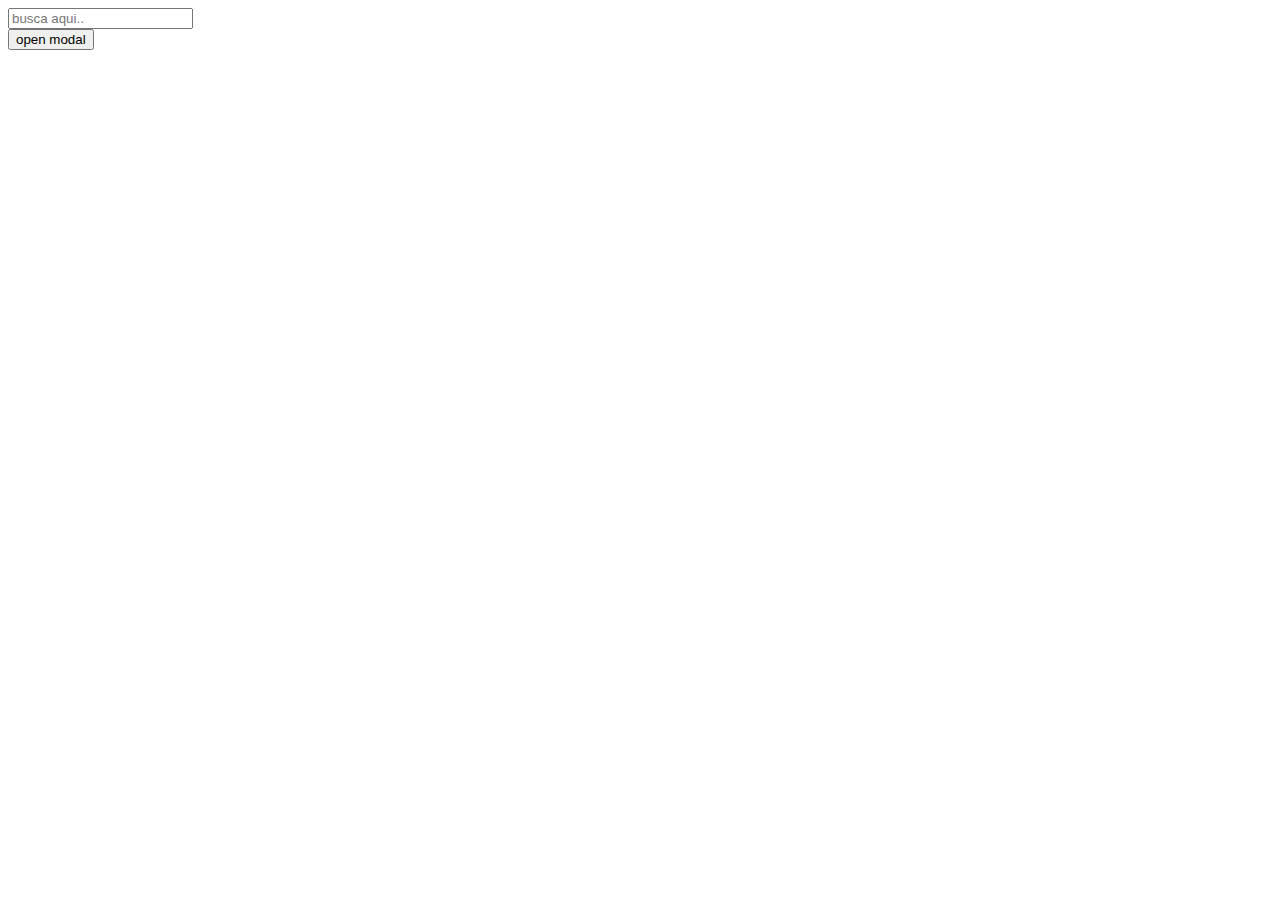
<file: index.html>
<!DOCTYPE html>
<html lang="en">
<head>
    <meta charset="UTF-8">
    <meta http-equiv="X-UA-Compatible" content="IE=edge">
    <meta name="viewport" content="width=device-width, initial-scale=1.0">
    <link rel="stylesheet" href="style.css">
    <title>Data 2023</title>
</head>
<body>
    <div class="container">
        <form action="" id="form">
            <input type="text" id="inputText" placeholder="busca aqui.." autocomplete="off">
        </form>
        <ul id="sugestions">
            <li><a class="item-link" href="./pages/bienvenido1.html">Element 1</a></li>
            <li><a class="item-link" href="./pages/bienvenido2.html">Element 2</a></li>
            <li><a class="item-link" href="./pages/bienvenido3.html">Element 3</a></li>
            <li><a class="item-link" href="./pages/bienvenido4.html">Element 4</a></li>
            <li><a class="item-link" href="./pages/bienvenido5.html">Element 5</a></li>
        </ul>
    </div>
    <button id="open-modal">open modal</button>
    <div id="mymodal" class="modal-container">
        <div class="modal-content">
            <span class="close">X</span>
            <h2>Modal</h2>
            <p>Lorem ipsum dolor sit amet.</p>
        </div>
    </div>
    <script type="module" src="./scrpits/modal.js"></script>
    <script type="module" src="./exports/data.js"></script>
    <script type="module" src="app.js"></script>
</body>
</html>
</file>
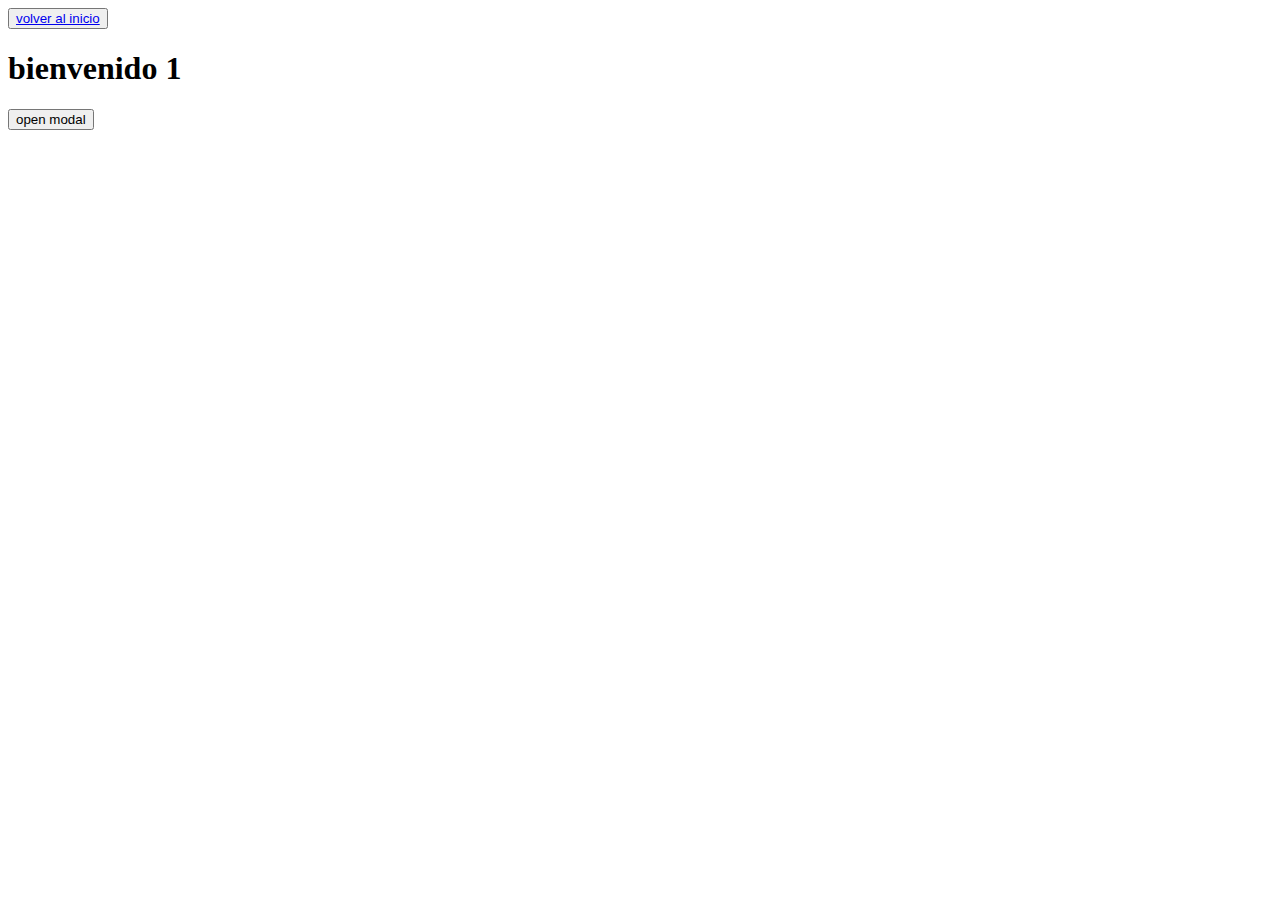
<file: pages/bienvenido1.html>
<!DOCTYPE html>
<html lang="en">
<head>
    <meta charset="UTF-8">
    <meta http-equiv="X-UA-Compatible" content="IE=edge">
    <meta name="viewport" content="width=device-width, initial-scale=1.0">
    <link rel="stylesheet" href="../style.css">
    <title>Document</title>
</head>
<body>
    <button><a href="../index.html">volver al inicio</a></button>
    <h1>bienvenido 1</h1>
    <button id="open-modal">open modal</button>
    <div id="mymodal" class="modal-container">
        <div class="modal-content">
            <span class="close">X</span>
            <h2>Modal</h2>
            <p>Lorem ipsum dolor sit amet.</p>
        </div>
    </div>
    <script src="../scrpits/modal.js""></script>
</body>
</html>
</file>
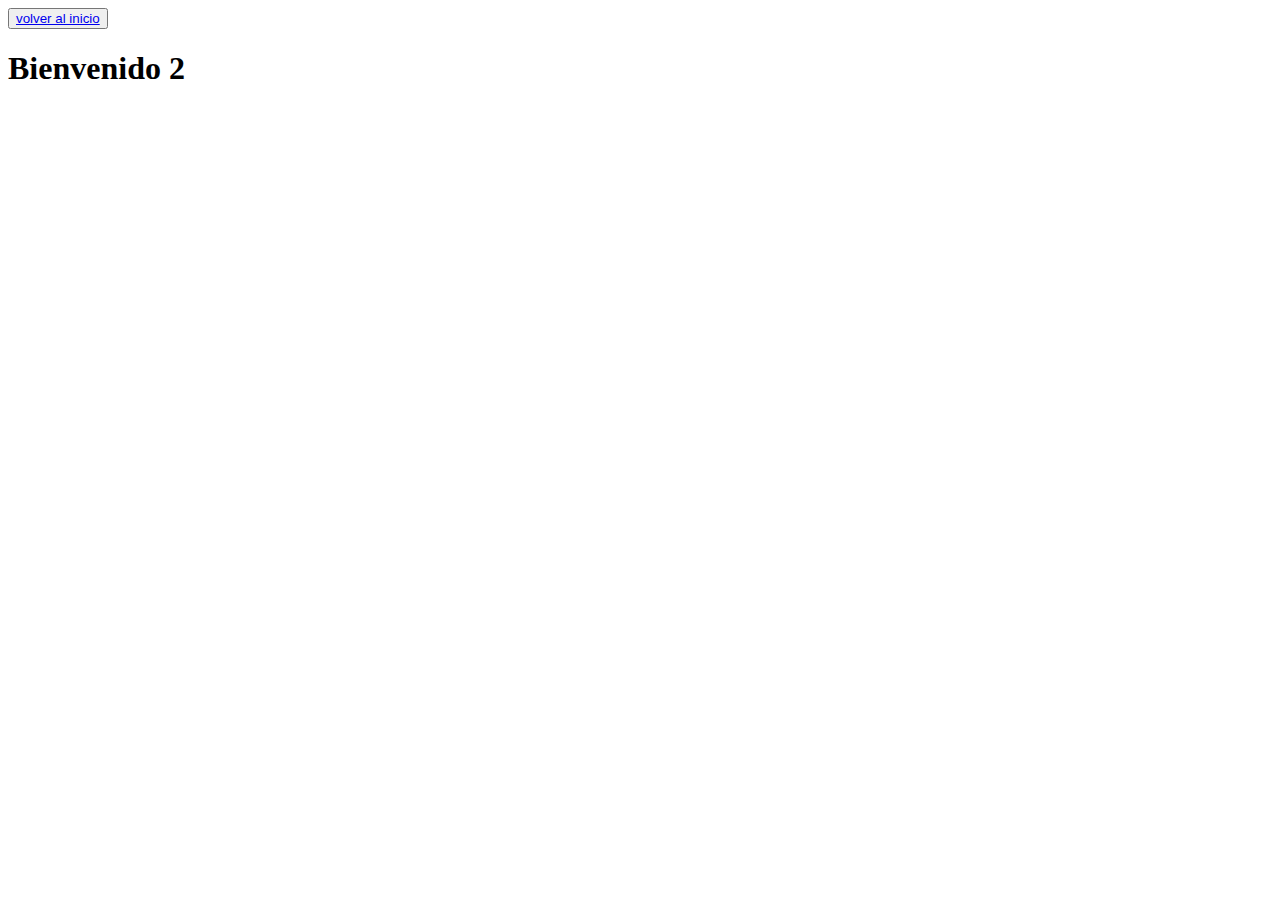
<file: pages/bienvenido2.html>
<!DOCTYPE html>
<html lang="en">
<head>
    <meta charset="UTF-8">
    <meta http-equiv="X-UA-Compatible" content="IE=edge">
    <meta name="viewport" content="width=device-width, initial-scale=1.0">
    <title>Document</title>
</head>
<body>
    <button><a href="../index.html">volver al inicio</a></button>
    <h1>Bienvenido 2</h1>
</body>
</html>
</file>
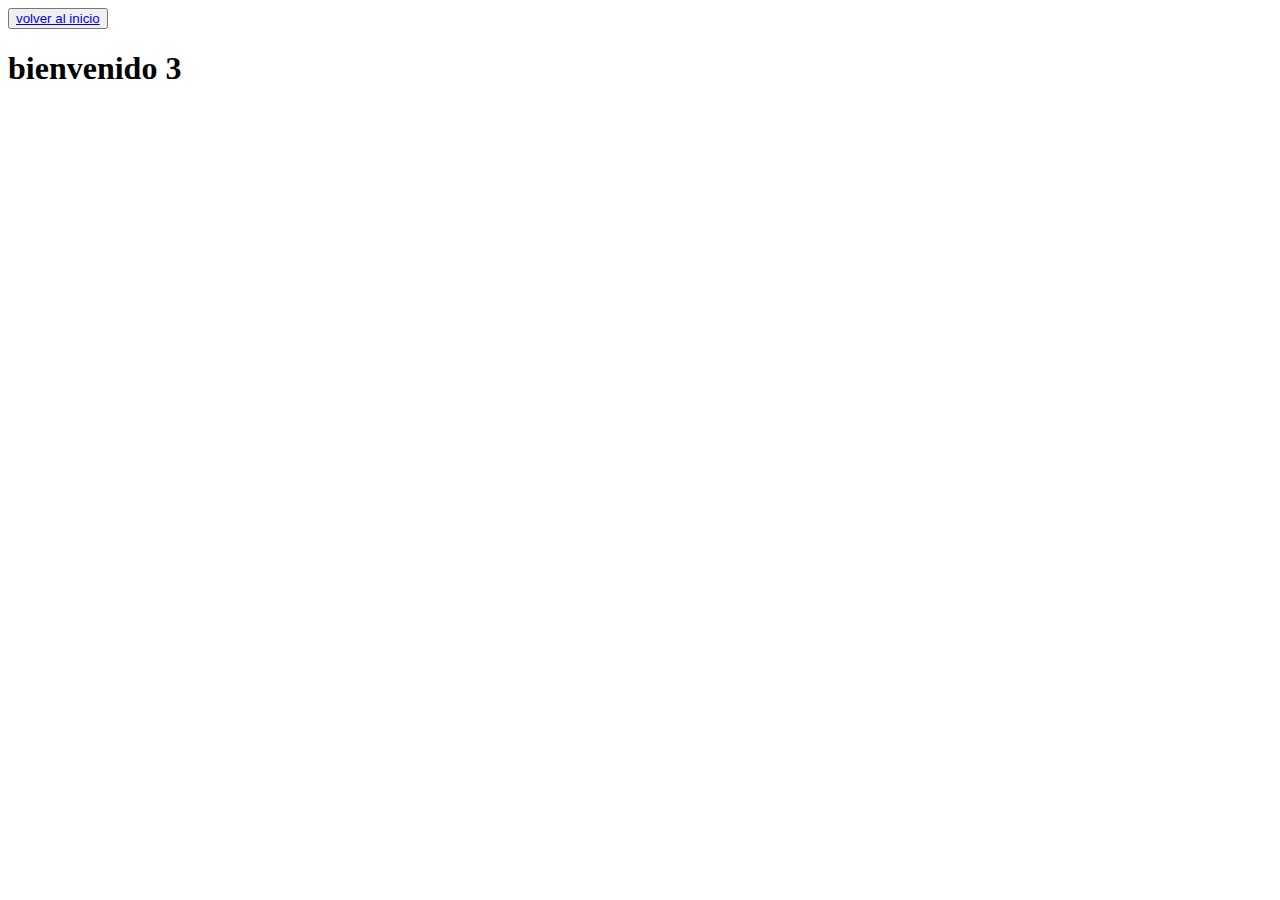
<file: pages/bienvenido3.html>
<!DOCTYPE html>
<html lang="en">
<head>
    <meta charset="UTF-8">
    <meta http-equiv="X-UA-Compatible" content="IE=edge">
    <meta name="viewport" content="width=device-width, initial-scale=1.0">
    <title>Document</title>
</head>
<body>
    <button><a href="../index.html">volver al inicio</a></button>
    <h1>bienvenido 3</h1>
</body>
</html>
</file>
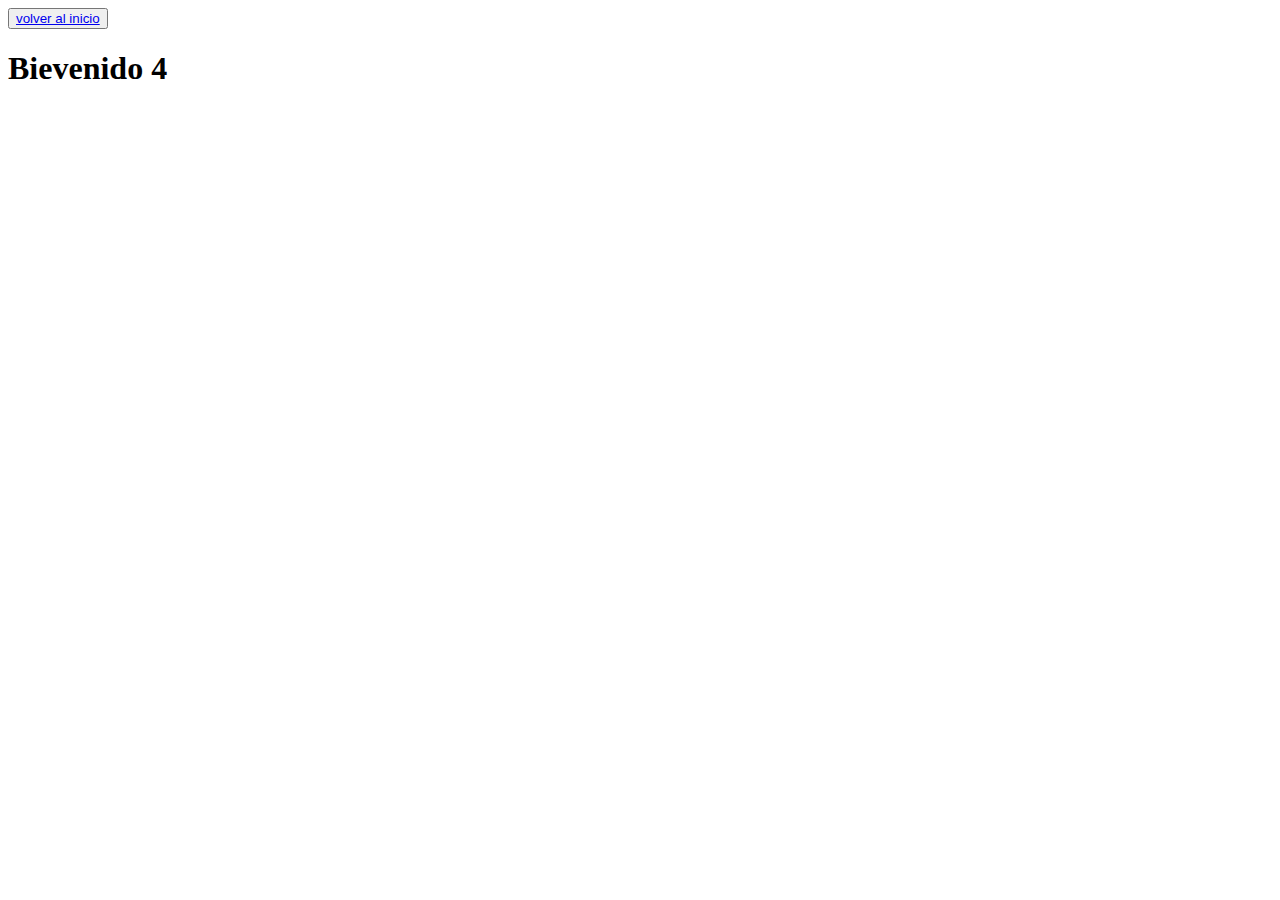
<file: pages/bienvenido4.html>
<!DOCTYPE html>
<html lang="en">
<head>
    <meta charset="UTF-8">
    <meta http-equiv="X-UA-Compatible" content="IE=edge">
    <meta name="viewport" content="width=device-width, initial-scale=1.0">
    <title>Document</title>
</head>
<body>
    <button><a href="../index.html">volver al inicio</a></button>
    <h1>Bievenido 4</h1>
</body>
</html>
</file>
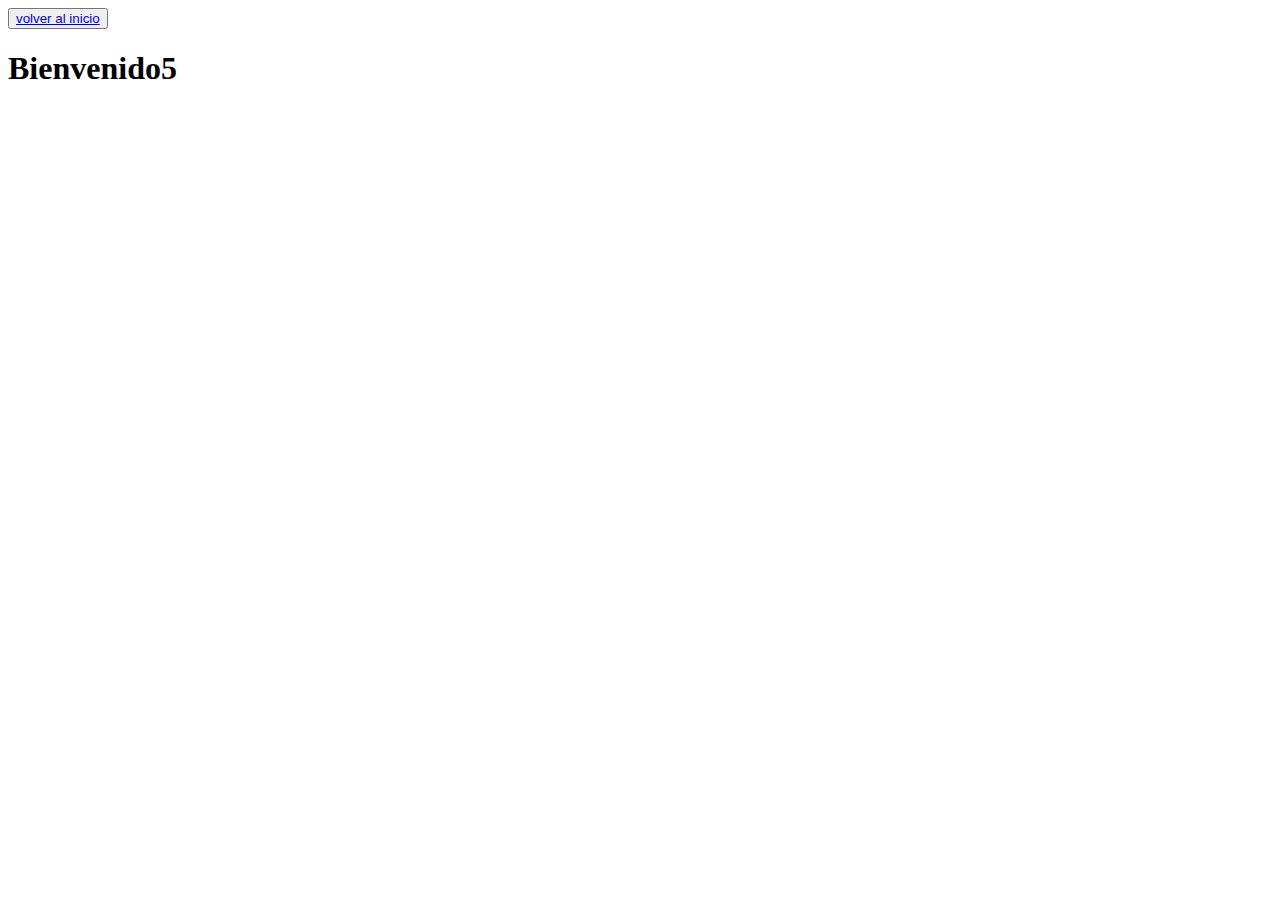
<file: pages/bienvenido5.html>
<!DOCTYPE html>
<html lang="en">
<head>
    <meta charset="UTF-8">
    <meta http-equiv="X-UA-Compatible" content="IE=edge">
    <meta name="viewport" content="width=device-width, initial-scale=1.0">
    <title>Document</title>
</head>
<body>
    <button><a href="../index.html">volver al inicio</a></button>
    <h1>Bienvenido5</h1>
</body>
</html>
</file>
<file: style.css>
.container{
    display: flex;
    flex-direction: column;
    align-items: center;
}
#form{
    width: 100%;
}
#sugestions{
    width: 100%;
    margin: 0;
    padding: 0;
}
#sugestions li{
    background-color: rgb(239, 246, 248);
    list-style-type: none;
    padding: 5px;
    display: none;
}
#sugestions li:hover{
    background-color: lightblue;
}
.item-link{
    display: block;
}
#sugestions li.active{
    color: #008;
    background-color: lightblue;
    border: 1px #008, solid;
}

/*modal styles*/
.modal-container{
    position: fixed;
    top: 0;
    left: 0;
    width: 100%;
    height: 100%;
    background: rgba(73, 166, 233, 0.5);
    display: grid;
    place-items: center;
    visibility: hidden;
    z-index: -1;
}
.open-modal{
    visibility: visible;
    z-index: 10;
}
.modal-content{
    background-color: aliceblue;
    width: 90vw;
    height: 30vh;
    text-align: center;
    display: grid;
    place-items: center;
    position: relative;
}
.modal-container .close{
    position: absolute;
    top: 1rem;
    right: 1rem;
    font-size: 2rem;
    cursor: pointer;

}

.modal-container .close:hover, .close:focus{
    color: #000;
    text-decoration: none;
    cursor: pointer;    
}
</file>
